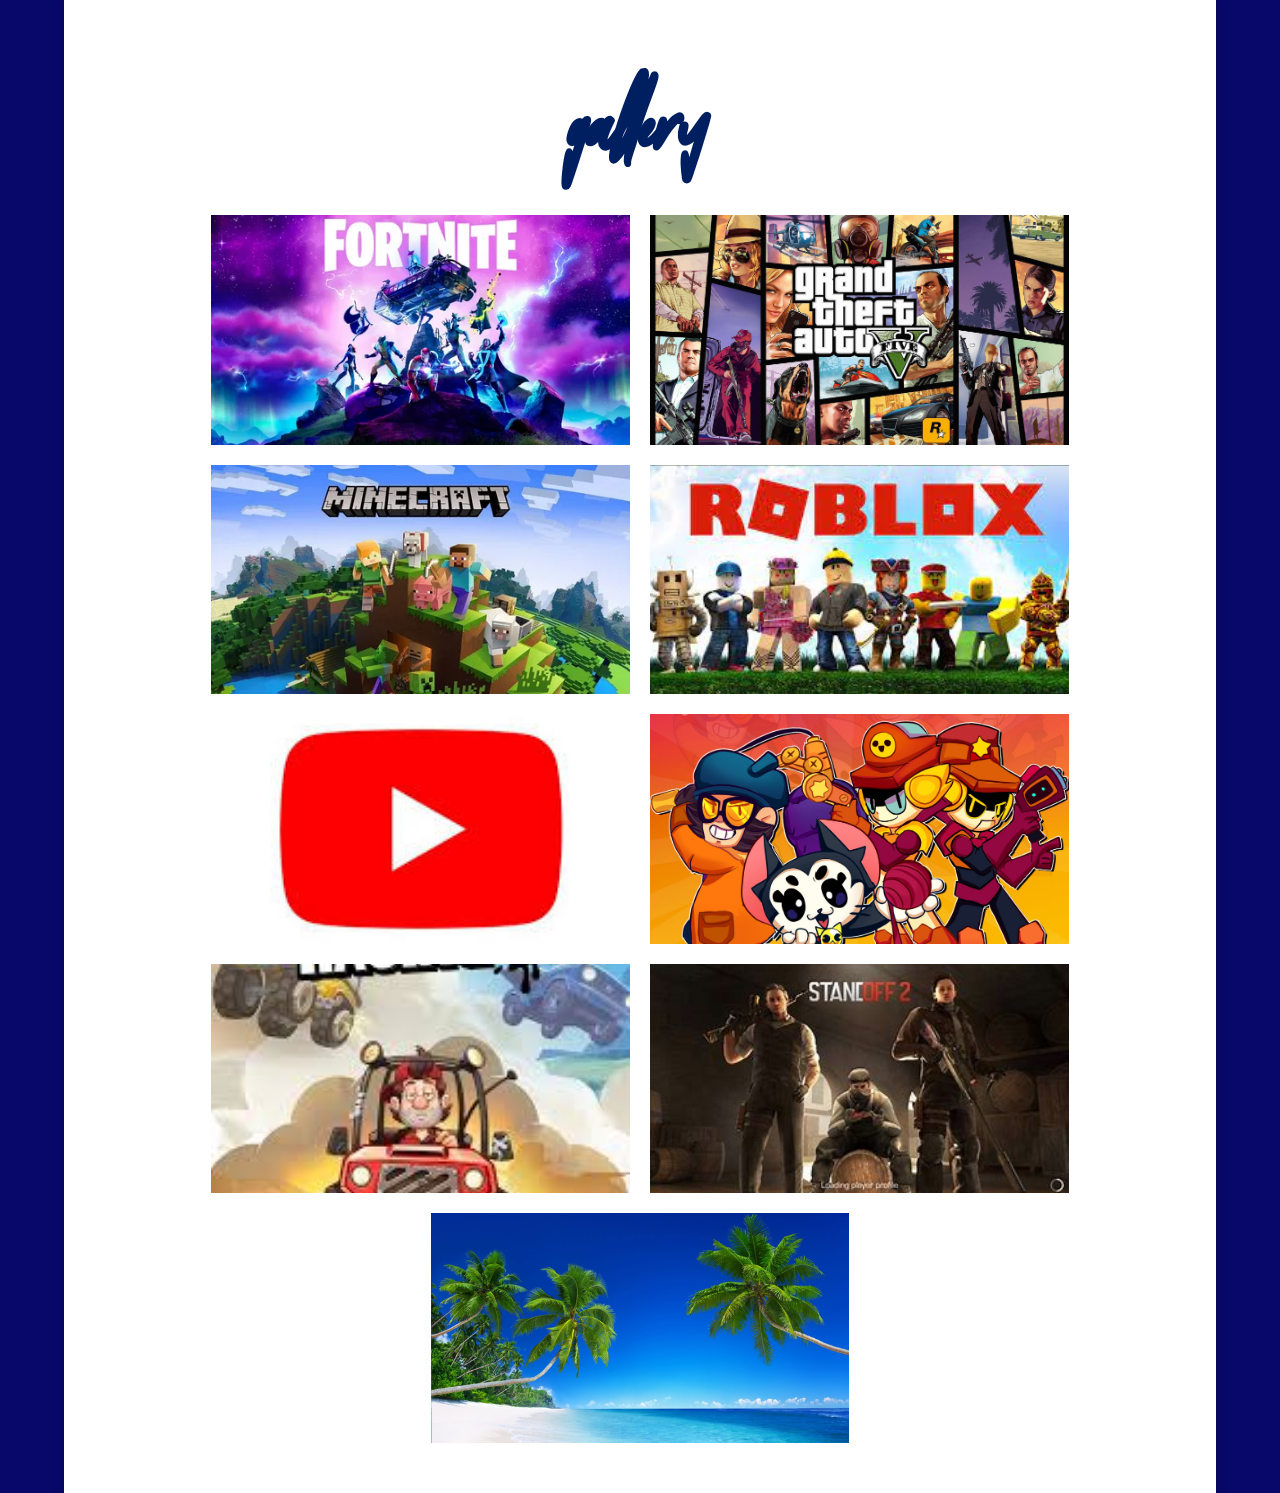
<file: index.html>
<!DOCTYPE html>
<html>
  <head>
    <meta charset="utf-8">
    <title>Gallery</title>
    <link rel="stylesheet" href="css/style.css">
  </head>
  <body>
    <main>
      <h1>gallery</h1>
      <div class="photo1"></div>
      <div class="photo2"></div>
      <div class="photo3"></div>
      <div class="photo4"></div>
      <div class="photo5"></div>
      <div class="photo6"></div>
      <div class="photo7"></div>
      <div class="photo8"></div>
      <div class="photo9"></div>
    </main> 
  </body>
</html>
</file>
<file: css/style.css>
* {
    padding: 0;
    margin: 0;
    box-sizing: border-box;
}



@font-face {
	font-family: "Mayestica";
	src: url("../fonts/Mayestica.ttf");
}

@font-face {
	font-family: "Roboto-Regular";
	src: url("../fonts/Roboto-Regular.ttf");
}



h1 {
    font-family: "Mayestica";
	width: 100%;
	text-align: center;
	font-size: 150px;
	color: rgb(0, 31, 97);
}

body {
    background-color: rgb(8, 8, 107);
}

main{
    width: 90%;
    padding: 40px;
    margin: auto;
    background-color: #ffffff;
    display: flex;
    flex-wrap: wrap;
    justify-content: center;
    box-shadow: 0 0 10px 1px rgba(0,0,0,0.2);
}


div:hover {
	transform: rotate(3deg) scale(1.09);
	box-shadow: 0 0 20px 1px rgba(0,0,0,0.4);
}


div {
    width: calc(40% - 10px);
    height: calc((35vw - 40px) / 16 * 9);
    background-color: rgb(213, 250, 255);
    background-position: center;
    background-size: cover;
    margin: 10px;
    transition: all 0.5s;
} 

.photo1{
         background-image: url(../img/Fortnite.webp);
} 

.photo2{
    background-image: url(../img/GTA-5.jpg);
} 

.photo3{
    background-image: url(../img/Minecraft.webp);
} 

.photo4{
    background-image: url(../img/Roblox.jpeg);
} 

.photo5{
    background-image: url(../img/Youtube.jpeg);
} 


.photo6{
    background-image: url(../img/brawlstars.jpg);
} 

.photo7{
    background-image: url(../img/images.jpg);
} 


.photo8{
    background-image: url(../img/Standoff2.jpeg);
} 

.photo9{
    background-image: url(../img/lyas.png);
}
</file>
